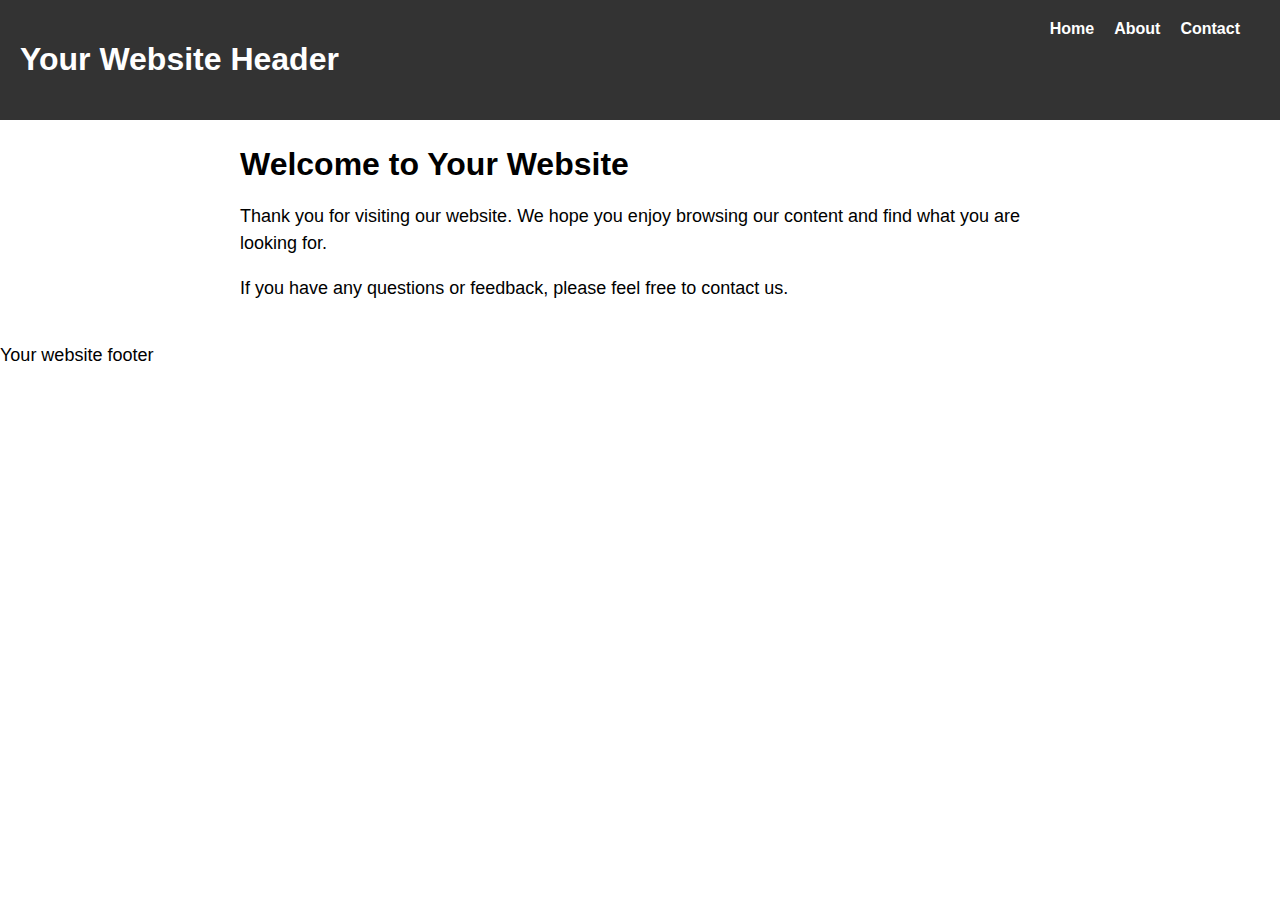
<file: index.html>
<!DOCTYPE html>
<html>
  <head>
    <title>Home | Strapcast</title>
    <link rel="stylesheet" href="style.css">
  </head>
  <body>
    <header>
      <h1>Your Website Header</h1>
      <nav>
        <ul>
          <li><a href="index.html">Home</a></li>
          <li><a href="about.html">About</a></li>
          <li><a href="contact.html">Contact</a></li>
        </ul>
      </nav>
    </header>
    
    <main>
      <section>
        <h2>Welcome to Your Website</h2>
        <p>Thank you for visiting our website. We hope you enjoy browsing our content and find what you are looking for.</p>
        <p>If you have any questions or feedback, please feel free to contact us.</p>
      </section>
    </main>
    
    <footer>
      <p>Your website footer</p>
    </footer>

    <script src="script.js"></script>
  </body>
</html>
</file>
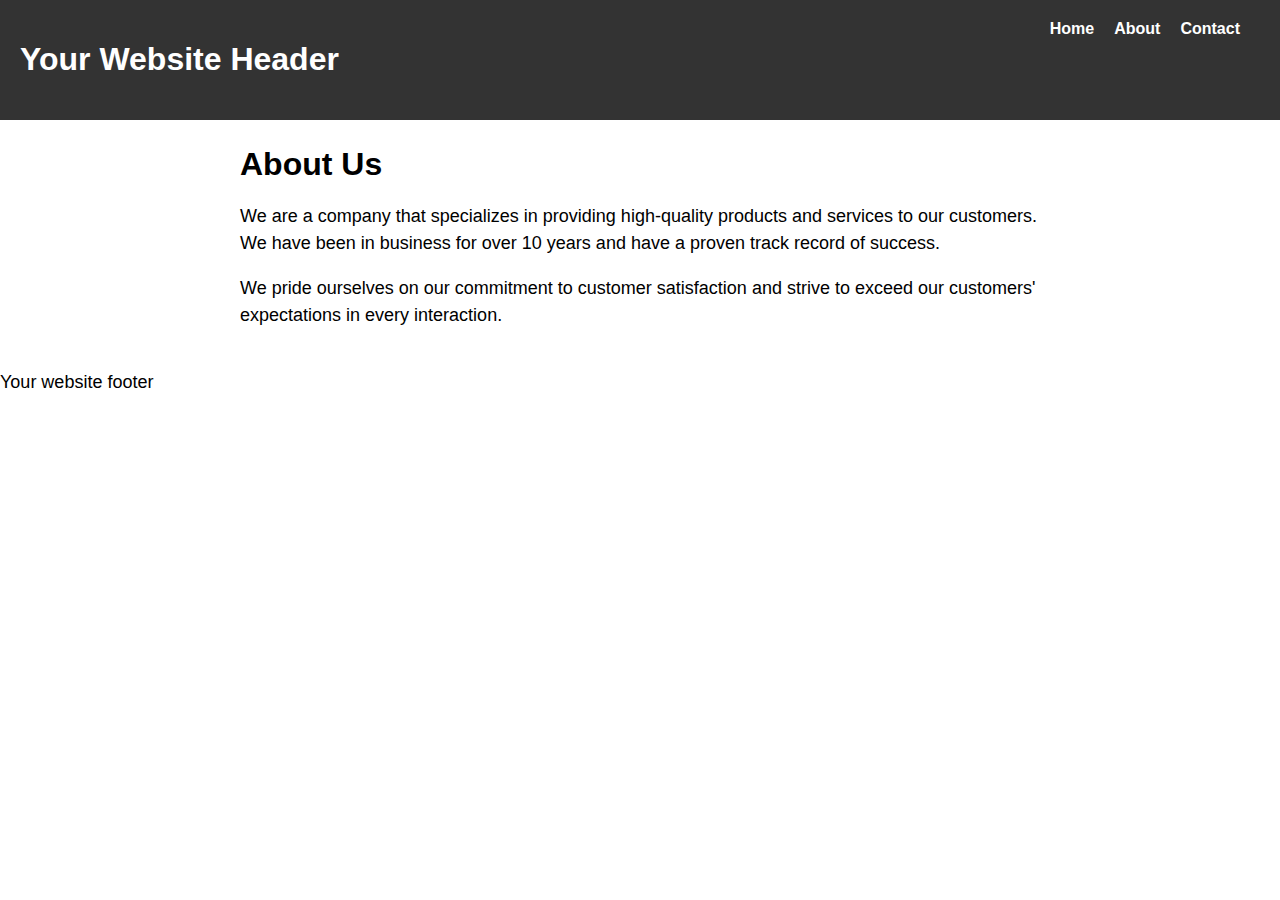
<file: about.html>
<!DOCTYPE html>
<html>
  <head>
    <title>About | Strapcast</title>
    <link rel="stylesheet" href="style.css">
  </head>
  <body>
    <header>
      <h1>Your Website Header</h1>
      <nav>
        <ul>
          <li><a href="index.html">Home</a></li>
          <li><a href="about.html">About</a></li>
          <li><a href="contact.html">Contact</a></li>
        </ul>
      </nav>
    </header>
    
    <main>
      <section>
        <h2>About Us</h2>
        <p>We are a company that specializes in providing high-quality products and services to our customers. We have been in business for over 10 years and have a proven track record of success.</p>
        <p>We pride ourselves on our commitment to customer satisfaction and strive to exceed our customers' expectations in every interaction.</p>
      </section>
    </main>
    
    <footer>
      <p>Your website footer</p>
    </footer>

    <script src="script.js"></script>
  </body>
</html>
</file>
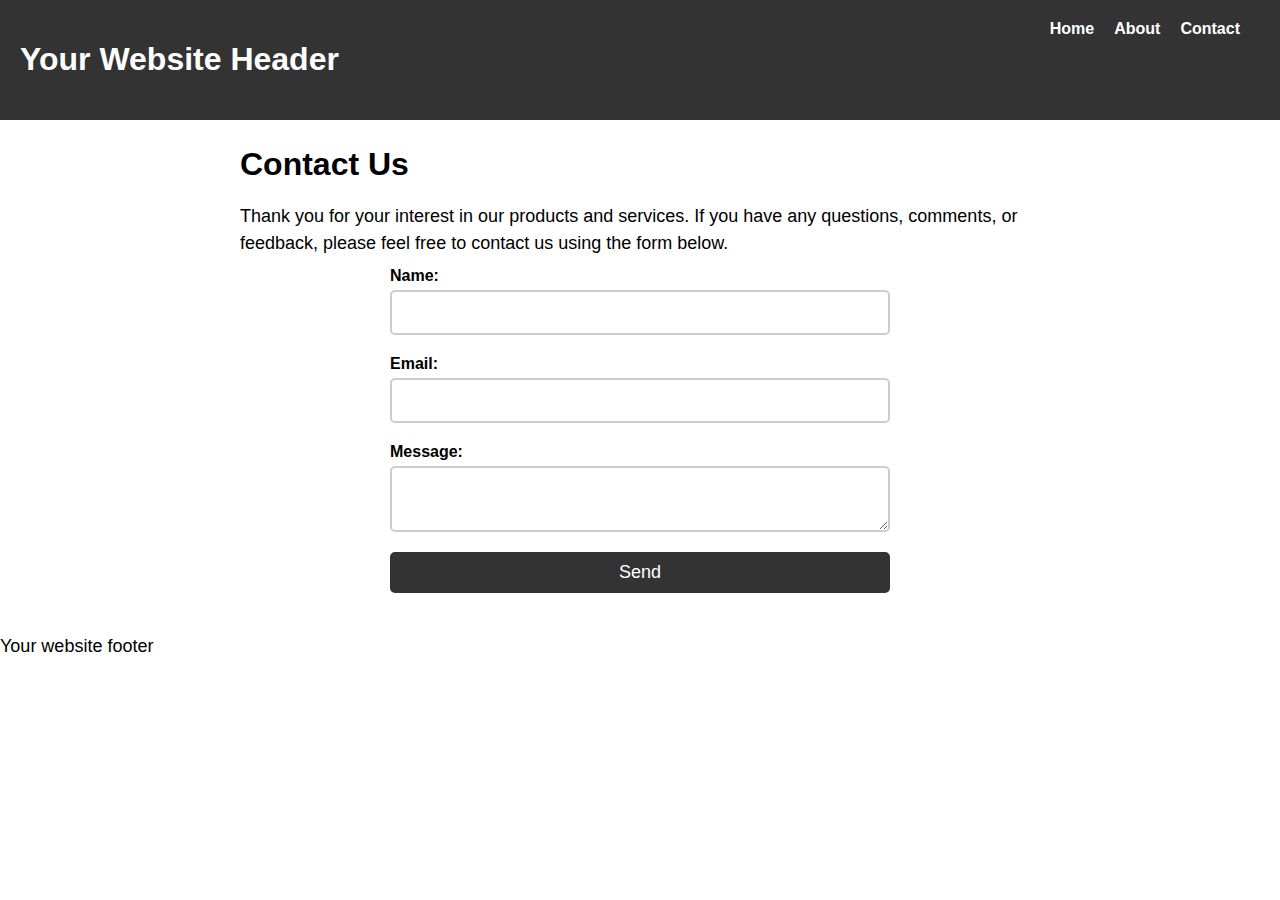
<file: contact.html>
<!DOCTYPE html>
<html>
  <head>
    <title>Contact | Strapcast</title>
    <link rel="stylesheet" href="style.css">
  </head>
  <body>
    <header>
      <h1>Your Website Header</h1>
      <nav>
        <ul>
          <li><a href="index.html">Home</a></li>
          <li><a href="about.html">About</a></li>
          <li><a href="contact.html">Contact</a></li>
        </ul>
      </nav>
    </header>
    
    <main>
      <section>
        <h2>Contact Us</h2>
        <p>Thank you for your interest in our products and services. If you have any questions, comments, or feedback, please feel free to contact us using the form below.</p>
        <form>
          <label for="name">Name:</label>
          <input type="text" id="name" name="name">
          
          <label for="email">Email:</label>
                    <input type="email" id="email" name="email">
          
          <label for="message">Message:</label>
          <textarea id="message" name="message"></textarea>
          
          <button type="submit">Send</button>
        </form>
      </section>
    </main>
    
    <footer>
      <p>Your website footer</p>
    </footer>

    <script src="script.js"></script>
  </body>
</html>
</file>
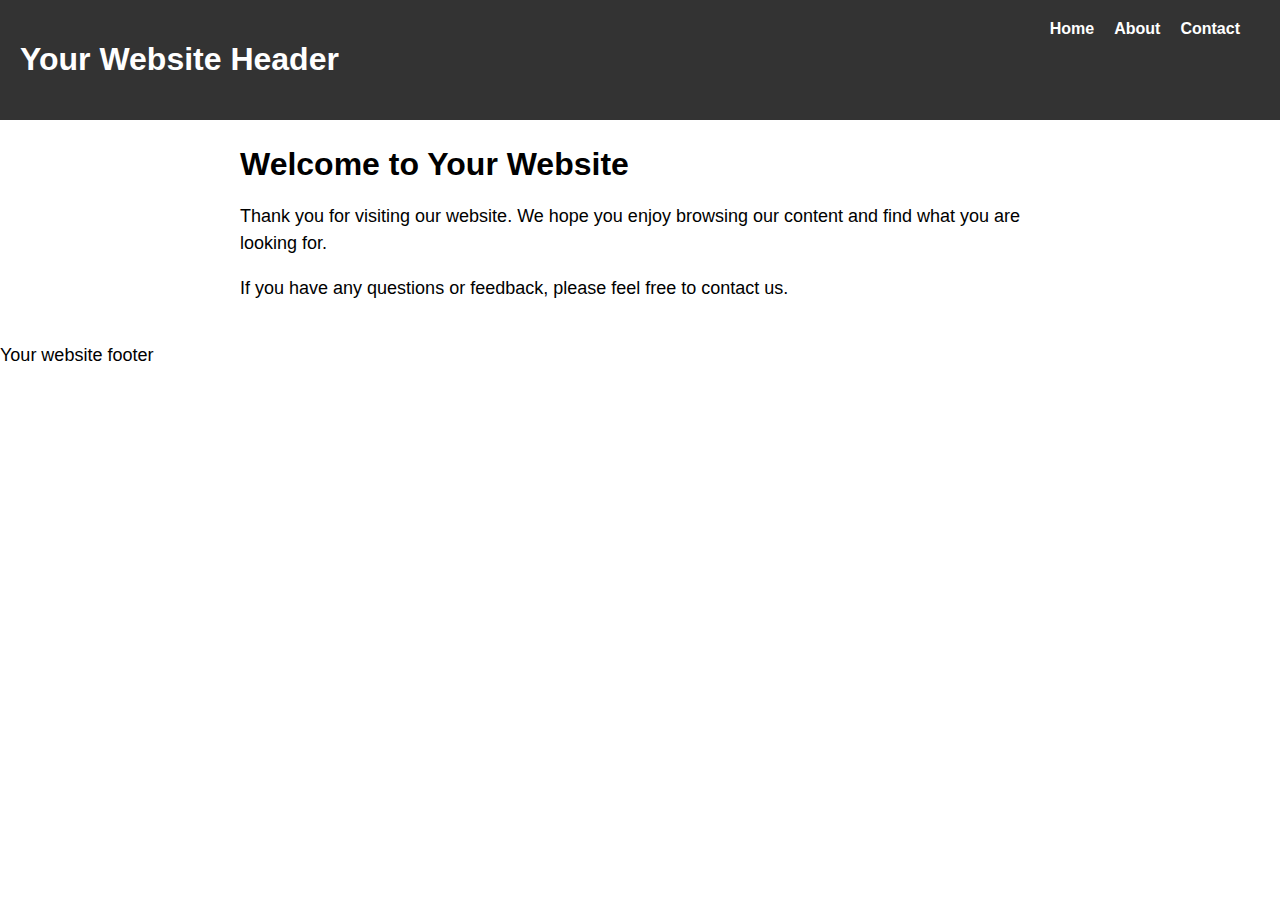
<file: home.html>
<!DOCTYPE html>
<html>
  <head>
    <title>Home | Strapcast</title>
    <link rel="stylesheet" href="style.css">
  </head>
  <body>
    <header>
      <h1>Your Website Header</h1>
      <nav>
        <ul>
          <li><a href="home.html">Home</a></li>
          <li><a href="about.html">About</a></li>
          <li><a href="contact.html">Contact</a></li>
        </ul>
      </nav>
    </header>
    
    <main>
      <section>
        <h2>Welcome to Your Website</h2>
        <p>Thank you for visiting our website. We hope you enjoy browsing our content and find what you are looking for.</p>
        <p>If you have any questions or feedback, please feel free to contact us.</p>
      </section>
    </main>
    
    <footer>
      <p>Your website footer</p>
    </footer>

    <script src="script.js"></script>
  </body>
</html>
</file>
<file: style.css>
/* General Styles */

body {
  font-family: Arial, sans-serif;
  margin: 0;
  padding: 0;
}

header {
  background-color: #333;
  color: white;
  padding: 20px;
  display: flex;
  justify-content: space-between;
}

nav ul {
  list-style-type: none;
  margin: 0;
  padding: 0;
  display: flex;
}

nav ul li {
  margin-right: 20px;
}

nav ul li a {
  color: white;
  text-decoration: none;
  font-weight: bold;
}

main {
  max-width: 800px;
  margin: 20px auto;
  padding: 0 20px;
}

section {
  margin-bottom: 40px;
}

h2 {
  font-size: 32px;
  margin-bottom: 20px;
}

p {
  font-size: 18px;
  line-height: 1.5;
  margin-bottom: 10px;
}

form {
  display: flex;
  flex-direction: column;
  max-width: 500px;
  margin: 0 auto;
}

label {
  font-weight: bold;
  margin-bottom: 5px;
}

input, textarea {
  padding: 10px;
  margin-bottom: 20px;
  border: 2px solid #ccc;
  border-radius: 5px;
  font-size: 18px;
}

button[type="submit"] {
  padding: 10px 20px;
  background-color: #333;
  color: white;
  border: none;
  border-radius: 5px;
  font-size: 18px;
  cursor: pointer;
}

/* Page-Specific Styles */

/* Home Page */

/* About Page */

/* Contact Page */
</file>
